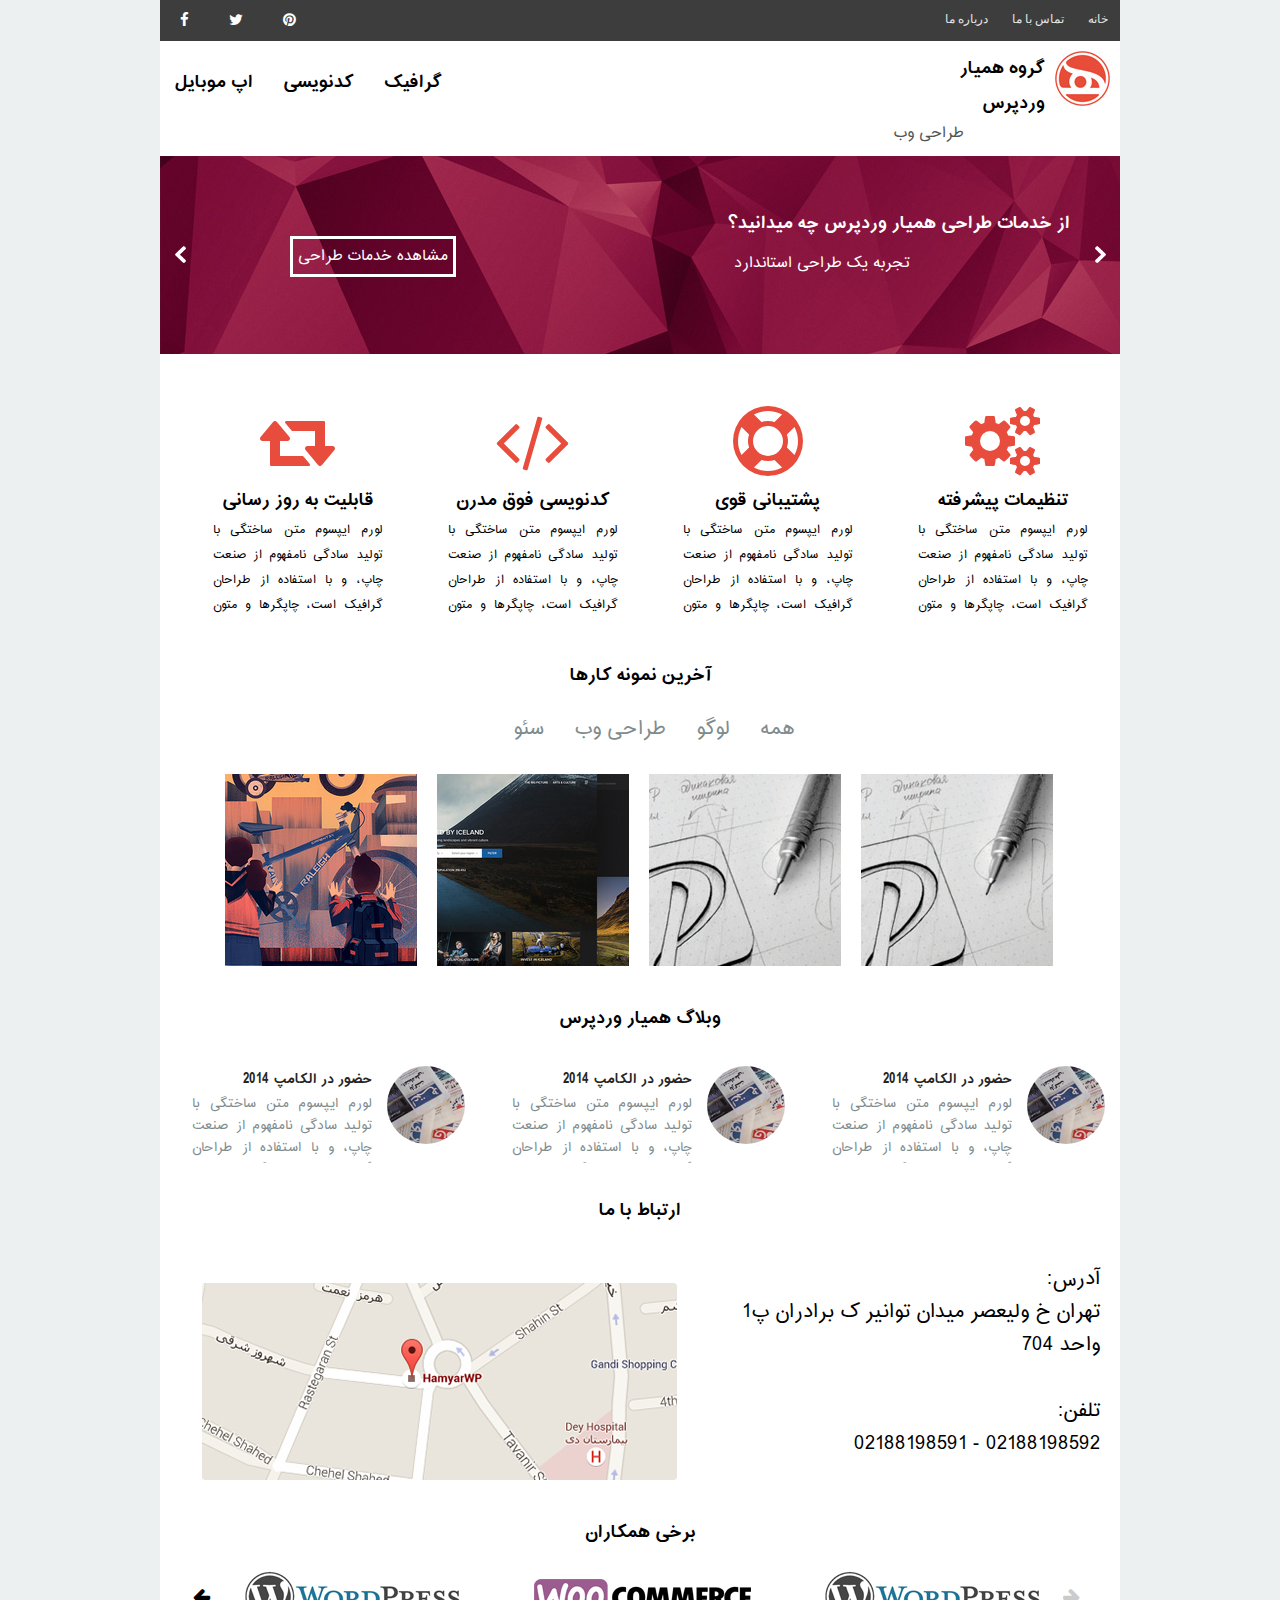
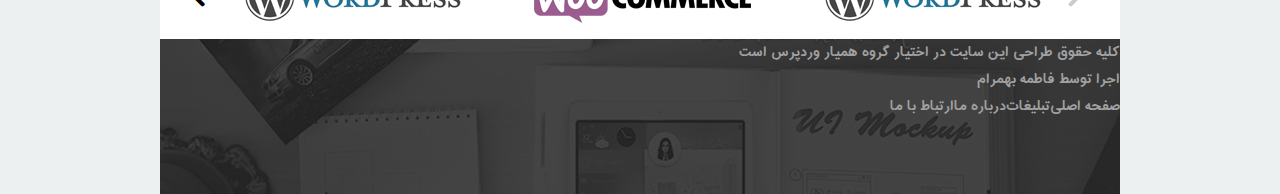
<file: index.html>
<!DOCTYPE html>
<html lang="en">
<head>
    <meta charset="UTF-8">
    <title>طراحی سایت</title>
    <link rel="stylesheet" href="css/styles.css">
    <link rel="stylesheet" href="fonts/font%20awsome/css/font-awesome.min.css">
    <script type="text/javascript" src="jquery-1.8.1.min.js"></script>
    <script type="text/javascript" src="js/easySlider1.7.js"></script>
    <script type="text/javascript">
        $(document).ready(function () {
            $("#slider").easySlider({
                auto: true,
                continuous: true
            });
        });
    </script>
    <link href="css/screen.css" rel="stylesheet" type="text/css" media="screen"/>
    <link href="css/default.css" rel="stylesheet" type="text/css"/>
    <script type="text/javascript" src="js/filters.js"></script>
    <script type="text/javascript" src="js/init.js"></script>
    <script src="js/jquery.simple_slider.js" type="text/javascript"></script>
    <script>
        jQuery(document).ready(function () {
            jQuery('#holder').show();
            jQuery('#test').simple_slider({
                'leftID': 'leftNav',
                'rightID': 'rightNav',
                'display': 3
            })
        });
    </script>
</head>
<body>
<div class="container">
    <div class="top-menu">
        <ul>
            <li>
                <a href="#">خانه</a>
            </li>
            <li>
                <a href="#">تماس با ما</a>
            </li>
            <li>
                <a href="#">درباره ما</a>
            </li>
        </ul>
        <a href="#" class="socials facebook"><i class="fa fa-facebook"></i></a>
        <a href="#" class="socials twitter"><i class="fa fa-twitter"></i></a>
        <a href="#" class="socials pinterest"><i class="fa fa-pinterest"></i></a>
        <div class="clear"></div>
    </div>

    <div class="logo">
        <img src="images/logo.jpg" alt="">
        <h1>گروه همیار وردپرس</h1>
        <h3>طراحی وب</h3>
        <div class="clear"></div>
    </div>

    <div class="main-menu">
        <ul>
            <li>
                <a href="#">گرافیک</a>
            </li>
            <li>
                <a href="#">کدنویسی</a>
                <ul>
                    <li><a href="#">شرکتی های سایت</a></li>
                    <li><a href="#">ورزشی های سایت</a></li>
                    <li><a href="#">شخصی های سایت</a></li>
                    <li><a href="#">خبری های سایت</a></li>
                </ul>
            </li>
            <li>
                <a href="#">اپ موبایل</a>
            </li>
        </ul>
    </div>
    <div class="clear"></div>

    <div id="container">
        <div id="slider-content">
            <div id="slider">
                <ul>
                    <li>
                        <div class="slide-box">
                            <h2>از خدمات طراحی همیار وردپرس چه میدانید؟</h2>
                            <h3>تجربه یک طراحی استاندارد</h3>
                            <a href="#">مشاهده خدمات طراحی</a>
                            <img src="images/slide1.jpg" alt="">
                        </div>
                    </li>

                    <li>
                        <div class="slide-box">
                            <h2>از خدمات طراحی همیار وردپرس چه میدانید؟</h2>
                            <h3>تجربه یک طراحی استاندارد</h3>
                            <a href="#">مشاهده خدمات طراحی</a>
                            <img src="images/slide2.jpg" alt="">
                        </div>
                    </li>
                </ul>
            </div>
        </div>
    </div>

    <div class="service-box">
        <div class="icon-bar"><i class="fa fa-gears"></i></div>
        <h3>تنظیمات پیشرفته</h3>
        <p>لورم ایپسوم متن ساختگی با تولید سادگی نامفهوم از صنعت چاپ، و با استفاده از طراحان گرافیک است، چاپگرها و متون
            بلکه روزنامه و مجله در ستون و سطرآنچنان که لازم است، و برای شرایط فعلی تکنولوژی مورد نیاز، و کاربردهای متنوع
            با هدف بهبود ابزارهای کاربردی می باشد، کتابهای زیادی در شصت و سه درصد گذشته حال و آینده، شناخت فراوان جامعه
            و متخصصان را می طلبد، تا با نرم افزارها شناخت بیشتری را برای طراحان رایانه ای علی الخصوص طراحان خلاقی، و
            فرهنگ پیشرو در زبان فارسی ایجاد کرد، در این صورت می توان امید داشت که تمام و دشواری موجود در ارائه راهکارها،
            و شرایط سخت تایپ به پایان رسد و زمان مورد نیاز شامل حروفچینی دستاوردهای اصلی، و جوابگوی سوالات پیوسته اهل
            دنیای موجود طراحی اساسا مورد استفاده قرار گیرد.</p>
    </div>

    <div class="service-box">
        <div class="icon-bar"><i class="fa fa-support"></i></div>
        <h3>پشتیبانی قوی</h3>
        <p>لورم ایپسوم متن ساختگی با تولید سادگی نامفهوم از صنعت چاپ، و با استفاده از طراحان گرافیک است، چاپگرها و متون
            بلکه روزنامه و مجله در ستون و سطرآنچنان که لازم است، و برای شرایط فعلی تکنولوژی مورد نیاز، و کاربردهای متنوع
            با هدف بهبود ابزارهای کاربردی می باشد، کتابهای زیادی در شصت و سه درصد گذشته حال و آینده، شناخت فراوان جامعه
            و متخصصان را می طلبد، تا با نرم افزارها شناخت بیشتری را برای طراحان رایانه ای علی الخصوص طراحان خلاقی، و
            فرهنگ پیشرو در زبان فارسی ایجاد کرد، در این صورت می توان امید داشت که تمام و دشواری موجود در ارائه راهکارها،
            و شرایط سخت تایپ به پایان رسد و زمان مورد نیاز شامل حروفچینی دستاوردهای اصلی، و جوابگوی سوالات پیوسته اهل
            دنیای موجود طراحی اساسا مورد استفاده قرار گیرد.</p>
    </div>

    <div class="service-box">
        <div class="icon-bar"><i class="fa fa-code"></i></div>
        <h3>کدنویسی فوق مدرن</h3>
        <p>لورم ایپسوم متن ساختگی با تولید سادگی نامفهوم از صنعت چاپ، و با استفاده از طراحان گرافیک است، چاپگرها و متون
            بلکه روزنامه و مجله در ستون و سطرآنچنان که لازم است، و برای شرایط فعلی تکنولوژی مورد نیاز، و کاربردهای متنوع
            با هدف بهبود ابزارهای کاربردی می باشد، کتابهای زیادی در شصت و سه درصد گذشته حال و آینده، شناخت فراوان جامعه
            و متخصصان را می طلبد، تا با نرم افزارها شناخت بیشتری را برای طراحان رایانه ای علی الخصوص طراحان خلاقی، و
            فرهنگ پیشرو در زبان فارسی ایجاد کرد، در این صورت می توان امید داشت که تمام و دشواری موجود در ارائه راهکارها،
            و شرایط سخت تایپ به پایان رسد و زمان مورد نیاز شامل حروفچینی دستاوردهای اصلی، و جوابگوی سوالات پیوسته اهل
            دنیای موجود طراحی اساسا مورد استفاده قرار گیرد.</p>
    </div>

    <div class="service-box">
        <div class="icon-bar"><i class="fa fa-retweet"></i></div>
        <h3>قابلیت به روز رسانی</h3>
        <p>لورم ایپسوم متن ساختگی با تولید سادگی نامفهوم از صنعت چاپ، و با استفاده از طراحان گرافیک است، چاپگرها و متون
            بلکه روزنامه و مجله در ستون و سطرآنچنان که لازم است، و برای شرایط فعلی تکنولوژی مورد نیاز، و کاربردهای متنوع
            با هدف بهبود ابزارهای کاربردی می باشد، کتابهای زیادی در شصت و سه درصد گذشته حال و آینده، شناخت فراوان جامعه
            و متخصصان را می طلبد، تا با نرم افزارها شناخت بیشتری را برای طراحان رایانه ای علی الخصوص طراحان خلاقی، و
            فرهنگ پیشرو در زبان فارسی ایجاد کرد، در این صورت می توان امید داشت که تمام و دشواری موجود در ارائه راهکارها،
            و شرایط سخت تایپ به پایان رسد و زمان مورد نیاز شامل حروفچینی دستاوردهای اصلی، و جوابگوی سوالات پیوسته اهل
            دنیای موجود طراحی اساسا مورد استفاده قرار گیرد.</p>
    </div>
    <div class="clear"></div>

    <div class="text-section">
        <h3>آخرین نمونه کارها</h3>
    </div>
    <div id="content">
        <div class="filters demo1">
            <div class="filter">
                <a href="#" rel="all">همه</a>
                <a href="#" rel="logo2">لوگو</a>
                <a href="#" rel="web">طراحی وب</a>
                <a href="#" rel="seo">سئو</a>
            </div>
            <div class="containers">
                <ul>
                    <li class="logo2">
                        <a href="#"><img src="images/port1.jpg" alt=""/></a>
                    </li>
                    <li class="web">
                        <a href="#"><img src="images/port2.jpg" alt=""/></a>
                    </li>
                    <li class="seo">
                        <a href="#"><img src="images/port3.jpg" alt=""/></a>
                    </li>
                    <li class="seo">
                        <a href="#"><img src="images/port3.jpg" alt=""/></a>
                    </li>
                </ul>
            </div>
        </div>
    </div>
    <div class="clear"></div>

    <div class="text-section">
        <h3>وبلاگ همیار وردپرس</h3>
    </div>
    <div class="blog">
        <img src="images/blog.jpg" alt="">
        <h4>حضور در الکامپ 2014</h4>
        <p>لورم ایپسوم متن ساختگی با تولید سادگی نامفهوم از صنعت چاپ، و با استفاده از طراحان گرافیک است، چاپگرها و متون
            بلکه روزنامه و مجله در ستون و سطرآنچنان که لازم است، و برای شرایط فعلی تکنولوژی مورد نیاز، و کاربردهای متنوع
            و شرایط سخت تایپ به پایان رسد و زمان مورد نیاز شامل حروفچینی دستاوردهای اصلی، و جوابگوی سوالات پیوسته اهل
            دنیای موجود طراحی اساسا مورد استفاده قرار گیرد.</p>
    </div>
    <div class="blog">
        <img src="images/blog.jpg" alt="">
        <h4>حضور در الکامپ 2014</h4>
        <p>لورم ایپسوم متن ساختگی با تولید سادگی نامفهوم از صنعت چاپ، و با استفاده از طراحان گرافیک است، چاپگرها و متون
            بلکه روزنامه و مجله در ستون و سطرآنچنان که لازم است، و برای شرایط فعلی تکنولوژی مورد نیاز، و کاربردهای متنوع
            و شرایط سخت تایپ به پایان رسد و زمان مورد نیاز شامل حروفچینی دستاوردهای اصلی، و جوابگوی سوالات پیوسته اهل
            دنیای موجود طراحی اساسا مورد استفاده قرار گیرد.</p>
    </div>
    <div class="blog">
        <img src="images/blog.jpg" alt="">
        <h4>حضور در الکامپ 2014</h4>
        <p>لورم ایپسوم متن ساختگی با تولید سادگی نامفهوم از صنعت چاپ، و با استفاده از طراحان گرافیک است، چاپگرها و متون
            بلکه روزنامه و مجله در ستون و سطرآنچنان که لازم است، و برای شرایط فعلی تکنولوژی مورد نیاز، و کاربردهای متنوع
            و شرایط سخت تایپ به پایان رسد و زمان مورد نیاز شامل حروفچینی دستاوردهای اصلی، و جوابگوی سوالات پیوسته اهل
            دنیای موجود طراحی اساسا مورد استفاده قرار گیرد.</p>
    </div>
    <div class="clear"></div>

    <div class="text-section"><h3>ارتباط با ما</h3></div>
    <div class="contact-us">
        <img src="images/googlemap.jpg" alt="">

        آدرس: <br>

        تهران خ ولیعصر میدان توانیر ک برادران پ1 واحد 704 <br>
        <br>

        تلفن: <br>
        02188198592 - 02188198591

    </div>
    <div class="clear"></div>

    <div class="text-section"><h3>برخی همکاران</h3></div>
    <div id='holder' class="cohort">
        <i class="fa fa-arrow-right" id='leftNav'></i>
        <ul id='test'>
            <li><img src='images/wordpresslogo.jpg' alt=""/></li>
            <li><img src='images/woocommercelogo.jpg' alt=""/></li>
            <li><img src='images/wordpresslogo.jpg' alt=""/></li>
            <li><img src='images/woocommercelogo.jpg' alt=""/></li>
            <li><img src='images/woocommercelogo.jpg' alt=""/></li>
            <li><img src='images/wordpresslogo.jpg' alt=""/></li>
            <li><img src='images/wordpresslogo.jpg' alt=""/></li>
            <li><img src='images/wordpresslogo.jpg' alt=""/></li>
        </ul>
        <i class="fa fa-arrow-left" id='rightNav'></i>
    </div>
    <div class="clear"></div>

    <div class="footer">
        کلیه حقوق طراحی این سایت در اختیار گروه همیار وردپرس است
        <br>
        اجرا توسط فاطمه بهمرام
        <ul>
            <li>صفحه اصلی</li>
            <li>تبلیغات</li>
            <li>درباره ما</li>
            <li>ارتباط با ما</li>
        </ul>
    </div>
    <div class="clear"></div>
</div>

</body>
</html>
</file>
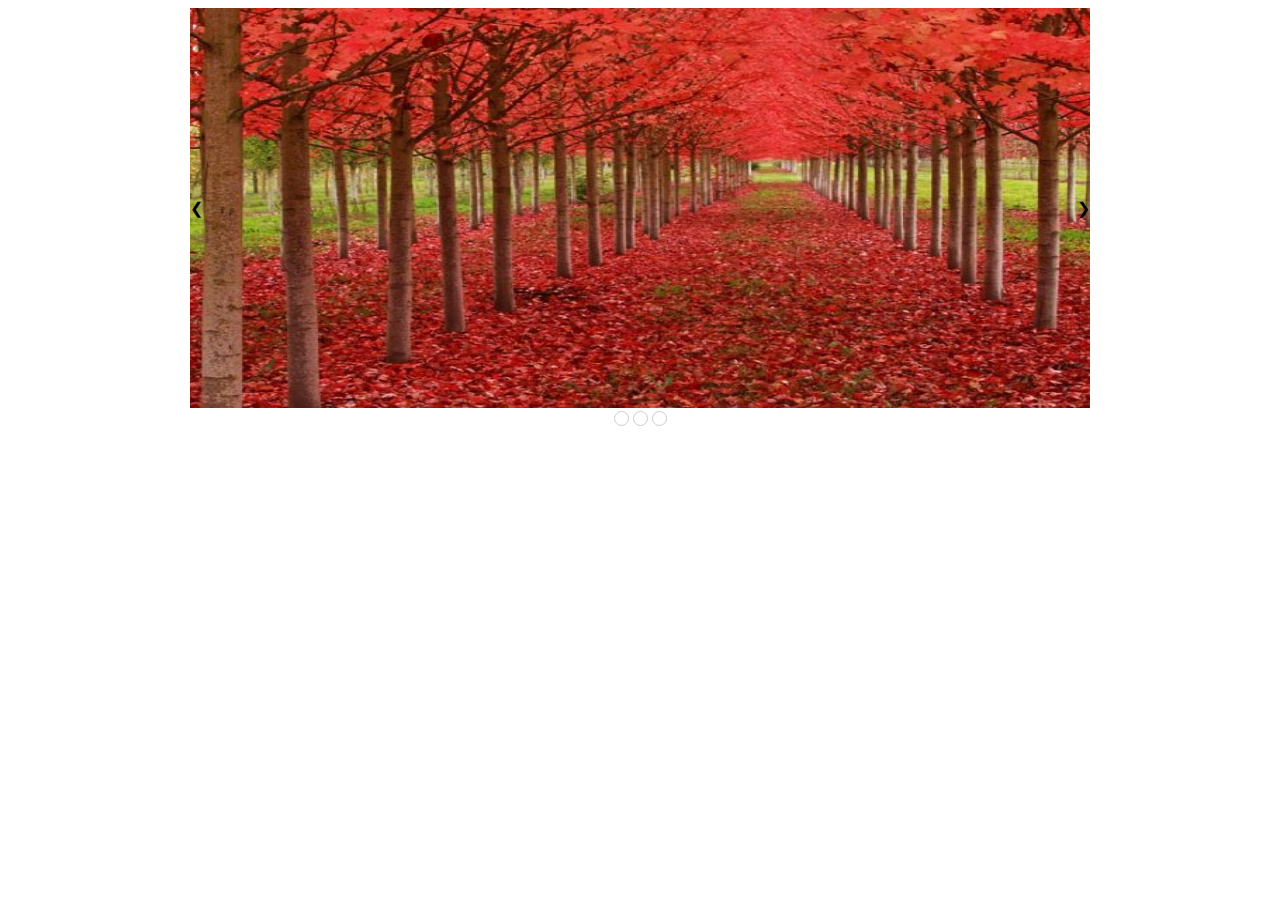
<file: slideShow.html>
<!DOCTYPE html>
<html lang="en">
<head>
    <meta charset="UTF-8">
    <title>Title</title>
    <style>

        .container {
            position: relative;
            background-color: #e1efe873;
            height: 400px;
            width: 900px;
            margin: auto;
            text-align: center;
        }

        .mySlides {
            position: absolute;
            width: 100%;
            left: 0;
            height: 100%;
        }

        .circle {
            position: absolute;
            width: 100%;
            bottom: -22px;

        }

        .badge {
            cursor: pointer;
            background-color: #000;
            color: #fff;
            display: inline-block;
            padding-left: 8px;
            padding-right: 8px;
            text-align: center;
            border-radius: 50%;

        }

        .badge {
            height: 13px;
            width: 13px;
            padding: 0;
        }

        .border {
            border: 1px solid #ccc !important;
        }

        .transparent, .hover-none:hover {
            background-color: transparent !important;
        }

        .hover-white:hover {
            color: #000 !important;
            background-color: rebeccapurple !important;
        }

        .pointer {
            position: absolute;
            width: 100%;
            float: right;
            z-index: 1;
            top: 50%;
            transform: translateY(-50%);
        }

        .right {
            float: right;
        }

        .right:hover {
            color: #E4F3F0;
        }

        .left {
            float: left;
        }

        .left:hover {
            color: #E4F3F0;
        }

    </style>

</head>
<body>

<div class="container">

    <div class="pointer">
        <div class="left"> ❮ </div>
        <div class="right"> ❯ </div>
    </div>

    <img id="img2" class="mySlides" src="images/1630833133.jpg">
    <img id="img1" class="mySlides" src="images/1630826893.jpg">
    <img id="img3" class="mySlides" src="images/1630834093.jpg">
    <div class="circle">
        <span class="badge border transparent hover-white" onclick="display()"></span>
        <span class="badge border transparent hover-white"></span>
        <span class="badge border transparent hover-white"></span>
    </div>
</div>


</body>
<script>

    function display() {
        let img1 = document.getElementById("img1");
        img1.setAttribute('style', 'display:none;');
    }

</script>
<!--browser-sync start &#45;&#45;server &#45;&#45;directory &#45;&#45;files "*"-->
</html>
</file>
<file: css/styles.css>
html, body, div, input, span, applet, object, iframe, h1, h2, h3, h4, h5, h6, p, blockquote, pre, a, abbr, acronym, address, big, cite, code, del, dfn, em, img, ins, kbd, q, s, samp, small, strike, strong, sub, sup, tt, var, b, u, i, center, dl, dt, dd, ol, ul, li, fieldset, form, label, legend, table, caption, tbody, tfoot, thead, tr, th, td, article, aside, canvas, details, figcaption, figure, footer, header, hgroup, menu, nav, section, summary, time, mark, audio, video {
    margin: 0;
    padding: 0;
    border: 0;
    outline: 0;
    font-size: 100%;
    vertical-align: baseline;
}

@font-face {
    font-family: 'IRANSans-web';
    src: url('../fonts/IRANSans-Bold.eot?#') format('eot'), /* IE6–8 */ url('../fonts/IRANSans-Bold.woff2') format('woff2'), /* Chrome36+, Opera24+*/ url('../fonts/IRANSans-Bold.woff') format('woff');  /* FF3.6+, IE9, Chrome6+, Saf5.1+*/
    font-weight: bold;
}

@font-face {
    font-family: 'IRANSans-web';
    src: url('../fonts/IRANSANSExpanded.eot?#') format('eot'), /* IE6–8 */ url('../fonts/IRANSANSExpanded.woff2') format('woff2'), /* Chrome36+, Opera24+*/ url('../fonts/IRANSANSExpanded.woff') format('woff');  /* FF3.6+, IE9, Chrome6+, Saf5.1+*/
    font-weight: normal;
}

body {
    direction: rtl;
    background: #ecf0f1;
    font: 12px Tahoma;
}

.container {
    background: #fff;
    width: 960px;
    margin: auto;
}

.top-menu {
    background: #3d3d3d;
}

.top-menu ul {
    list-style: none;
}

.top-menu ul li {
    float: right;
    margin: 6px;
    padding: 6px;

}

.top-menu ul li:hover {
    background: #252525;
    border-radius: 3px;
}

.top-menu ul li a {
    color: #e1e5e6;
    text-decoration: none;
}

.socials {
    float: left;
    color: #fff;
    padding: 6px 12px;
    margin: 6px 8px;
    font-size: 15px;
    border-radius: 3px
}

.socials a {
    color: #fff
}

.facebook:hover {
    background-color: #3b5998;

}

.twitter:hover {
    background-color: #55acee;

}

.pinterest:hover {
    background-color: #bd081c;

}

.clear {
    clear: both;
}

.logo {
    margin: 10px;
    width: 217px;
    float: right;
}

.logo img {
    float: right;
    margin: 0 0 0 10px
}

.logo h1 {
    font: bold 18px IRANSans-web;
}

.logo h3 {
    font: 14px IRANSans-web;
    color: #555555;
    float: left;
}

.main-menu {
    float: left;
}

.main-menu ul {
    list-style: none;
}

.main-menu ul li {
    float: right;
    position: relative;
}

.main-menu ul li:hover {
    background-color: #ecf0f1;
    box-shadow: inset 0 -4px 0 0 #e74c3c;
}

.main-menu ul li a {
    text-decoration: none;
    font: bold 18px IRANSans-web;
    color: #000;
    padding: 24px 15px;
    display: block;
}

.main-menu ul li ul {
    /*display: none;*/
    position: absolute;
    background: #e74c3c;
    width: 340px;
    top: 83px;
    right: 0;
}

.main-menu ul li ul li {
    margin: 5px 5px;
    width: 160px;
    overflow: hidden;
    border-radius: 3px;
}

.main-menu ul li ul {
    display: none;
}

.main-menu ul li:hover ul {
    display: block;
    /*left: 0;*/
}

.main-menu ul li ul li a {
    color: #fff;
    font-size: 14px;
    border-radius: 34px;
    padding: 5px;
    display: inline;
}

.main-menu ul li ul li:hover {
    background-color: #fff;
}

.main-menu ul li ul li:hover a {
    color: #e74c3c;
}

.slide-box {
    position: relative;
}

.slide-box h2, .slide-box h3, .slide-box a {
    position: absolute;
}

.slide-box h2 {
    font: bold 18px IRANSans-web;
    color: #fff;
    right: 50px;
    top: 50px;
}

.slide-box h3 {
    font: 14px IRANSans-web;
    color: #fff;
    right: 210px;
    top: 95px;
}

.slide-box a {
    font: 14px IRANSans-web;
    text-decoration: none;
    color: #fff;
    border: 3px solid #fff;
    top: 80px;
    left: 130px;
    padding: 5px;
}

.slide-box a:hover {
    color: #630429;
    background-color: #fff;
}

.service-box {
    width: 215px;
    padding: 25px 10px;
    text-align: center;
    float: right;
}

.icon-bar {
    color: #e74c3c;
    font-size: 70px;

}

.service-box:hover .icon-bar {
    color: #0462ff;
}

.service-box h3 {
    font: bold 18px IRANSans-web;
}

.service-box p {
    font: 11px IRANSans-web;
    height: 100px;
    width: 170px;
    margin: auto;
    text-align: justify;
    overflow: hidden;
    line-height: 25px;
}


.text-section h3 {
    text-align: center;
    font: bold 18px IRANSans-web;
    padding: 15px 0;
}

.blog {
    width: 290px;
    float: right;
    margin: 15px;
}

.blog img {
    border-radius: 50%;
    margin: 0 0 15px 15px;
    float: right;
}

.blog h4 {
    text-decoration: none;
    font: bold 14px IRANSans-web;
    color: #252525;
}

.blog p {
    width: 180px;
    height: 70px;
    line-height: 25px;
    font: 12px IRANSans-web;
    color: #7f8c8d;
    overflow: hidden;
    text-align: justify;

}

.contact-us {
    font: 18px IRANSans-web;
    margin: 20px;
}

.contact-us img {
    float: left;
    margin: 20px;
    border-radius: 3px;
}

.objImgFrame {
    border: #000000 1px solid;
    padding: 4px;
    width: 50px;
    float: right;
}

.cohort {
    position: relative;
    right: 40px;
}

#holder ul {
    list-style: none;
}

#holder ul li {
    float: right;
    margin: 0 20px;
}

#leftNav, #rightNav {
    position: absolute;
    top: 22px;
    font-size: 20px;
}

.simple_slider_hover {
    cursor: pointer;
    cursor: hand
}

.simple_slider_disabled {
    opacity: 0.2;
    filter: alpha(opacity=20);
    zoom: 1;
}

.footer {
   background: url(../images/footerback.jpg);
    width: 960px;
    height: 155px;
    margin: 0 0 0 15px;
    font:bold 14px IRANSans-web;
    color: #a1a1a1;
}


.footer ul {
    list-style: none;
    top: 100px;
}

.footer ul li {
    float: right;
}
</file>
<file: css/screen.css>
/* image replacement */
.graphic, #prevBtn, #nextBtn, #slider1prev, #slider1next {
    margin: 0;
    padding: 0;
    display: block;
    overflow: hidden;
    text-indent: -8000px;
}

/* // image replacement */

#container {
    margin: 0 auto;
    position: relative;
    text-align: left;
    width: 960px;
    background: #fff;
    margin-bottom: 2em;
    direction: ltr
}

#header {
    height: 80px;
    line-height: 80px;
    background: #5DC9E1;
    color: #fff;
}

#slider-content {
    position: relative;
}

/* Easy Slider */

#slider ul, #slider li,
#slider2 ul, #slider2 li {
    margin: 0;
    padding: 0;
    list-style: none;
}

#slider2 {
    margin-top: 1em;
}

#slider li, #slider2 li {
    /*
        define width and height of list item (slide)
        entire slider area will adjust according to the parameters provided here
    */
    width: 960px;
    height: 198px;
    overflow: hidden;
}

#prevBtn, #nextBtn,
#slider1next, #slider1prev {
    display: block;
    width: 11px;
    height: 17px;
    position: absolute;
    left: 15px;
    top: 90px;
    /*transform: translateY(50%);*/
    z-index: 1000;
}

#nextBtn, #slider1next {
    left: 935px;
}

#prevBtn a, #nextBtn a,
#slider1next a, #slider1prev a {
    display: block;
    position: relative;
    width: 11px;
    height: 17px;
    background: url(../images/arrow_left.png) no-repeat 0 0;
}

#nextBtn a, #slider1next a {
    background: url(../images/arrow_right.png) no-repeat 0 0;
}

/* numeric controls */

ol#controls {
    margin: 1em 0;
    padding: 0;
    height: 28px;
}

ol#controls li {
    margin: 0 10px 0 0;
    padding: 0;
    float: left;
    list-style: none;
    height: 28px;
    line-height: 28px;
}

ol#controls li a {
    float: left;
    height: 28px;
    line-height: 28px;
    border: 1px solid #ccc;
    background: #DAF3F8;
    color: #555;
    padding: 0 10px;
    text-decoration: none;
}

ol#controls li.current a {
    background: #5DC9E1;
    color: #fff;
}

ol#controls li a:focus, #prevBtn a:focus, #nextBtn a:focus {
    outline: none;
}


/* // Easy Slider */
</file>
<file: css/default.css>
/* ------ filtrey
-----------------------------------------------*/

.filters {
    float: left;
    clear: both;
    width: 1000px;
}

.filters .filter {
    width: 317px;
    margin: 0 auto 20px auto;
    height: 46px ;
}

.filters .filter a {
    float: right;
    display: block;
    padding: 5px;
    margin-right: 20px;
    font: 18px IRANSans-web;
    border-radius: 3px;
    text-transform: uppercase;
    outline: none;
    color: #7f8c8d;
    text-decoration: none;
}

.filters .filter .active {
    background: #e74c3c;
    color: #fff;
}

.filters .containers {
    float: left;
    clear: both;
    width: 100%;
    position: relative;
    margin:0 0 0 65px
}

.filters .containers ul,
.filters .containers ul li {
    display: block;
    list-style: none;
    padding: 0;
    margin: 0;
}

.filters .containers ul li {
    float: left;
    margin: 0 20px 20px 0;
    font-size: 0;
    line-height: 0;
}

.filters .containers a {
    display: block;
    float: left;
    width: 192px;
    height: 192px;
    color: #7f8c8d;
    text-decoration: none;
}
</file>
